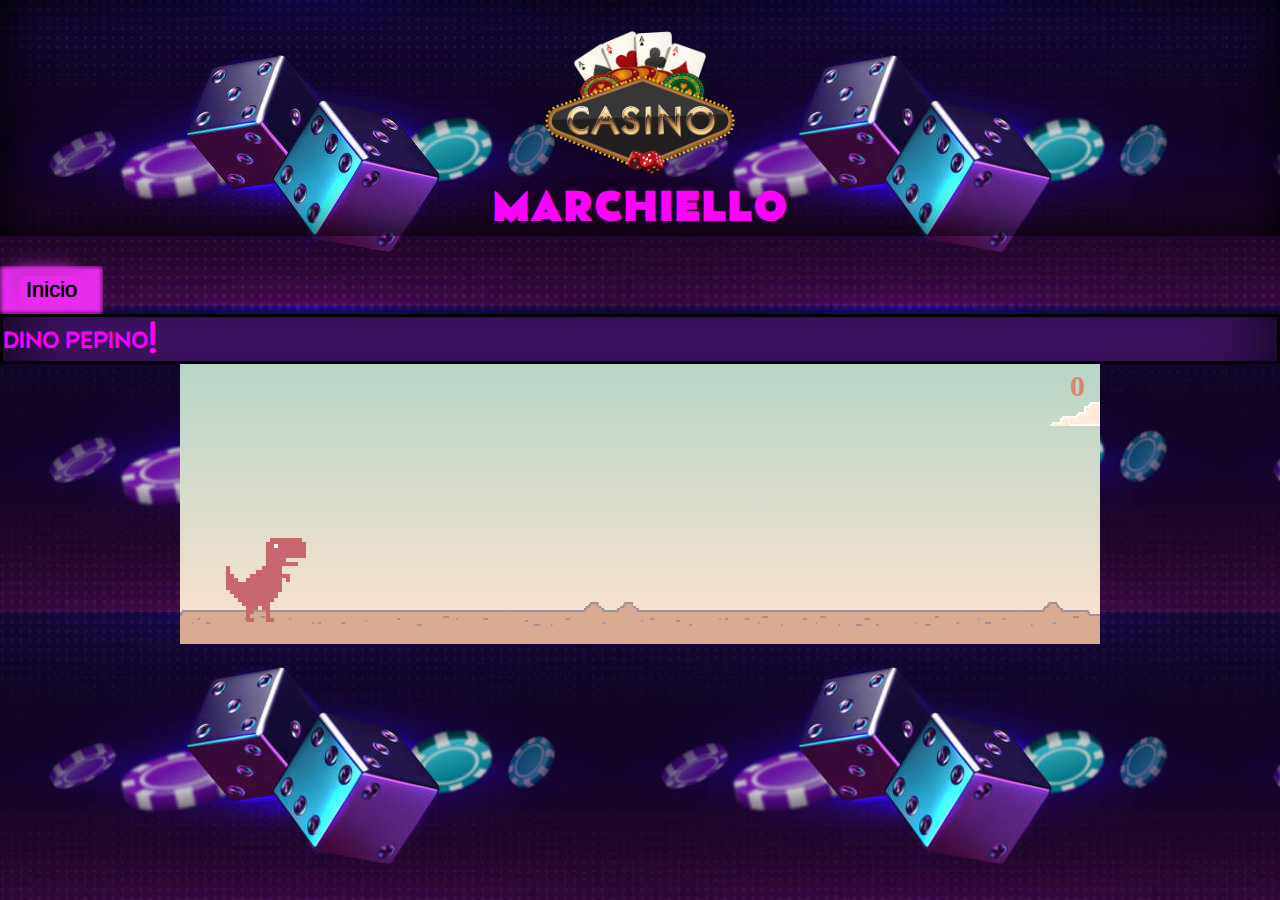
<file: dino.html>
<!DOCTYPE html>
<html lang="en">
<head>
    <meta charset="UTF-8">
    <meta http-equiv="X-UA-Compatible" content="IE=edge">
    <meta name="viewport" content="width=device-width, initial-scale=1.0">
    <link rel="stylesheet" type=text/css href="styles.css">
    <title>Dinosaurio Chrome V2</title>
    <link rel="preconnect" href="https://fonts.googleapis.com">
    <link rel="preconnect" href="https://fonts.gstatic.com" crossorigin>
    <link href="https://fonts.googleapis.com/css2?family=Belanosima:wght@600&display=swap" rel="stylesheet">
    <style>

body{
    background-color: gray;
    font-family: "Belanosima";
    margin: auto;
    user-select: none;
}

.contenedor {
    width: 920px;
    height: 280px;
    margin: auto;
    position: relative;

    background: linear-gradient(#b7d6c7, transparent) #ffe2d1;/*linear-gradient(#90ebff, white);*/
    transition: background-color 1s linear;
    overflow: hidden;
}

.mediodia {
    background-color: #ffdcf3;
}

.tarde {
    background-color: #ffadad;
}

.noche {
    background-color: #aca8c7;
}

.dino {
    width: 84px;
    height: 84px;

    position: absolute;
    bottom: 22px;
    left: 42px;
    z-index: 2;

    background: url(img/dino.png) repeat-x 0px 0px;
    background-size: 336px 84px;
    background-position-x: 0px;

}

.dino-corriendo {
    animation: animarDino 0.25s steps(2) infinite;
}
.dino-estrellado {
    background-position-x: -252px;
}

.suelo {
    width: 200%;
    height: 42px;

    position: absolute;
    bottom: 0;
    left: 0;

    background: url(img/suelo.png) repeat-x 0px 0px;
    background-size: 50% 42px;

}

.cactus{
    width: 46px;
    height: 96px;

    position: absolute;
    bottom: 16px;
    left: 600px;
    z-index: 1;

    background: url(img/cactus1.png) no-repeat;
}
.cactus2{
    width: 98px;
    height: 66px;

    background: url(img/cactus2.png) no-repeat;
}

.nube{
    width: 92px;
    height: 26px;

    position: absolute;
    z-index: 0;

    background: url(img/nube.png) no-repeat;
    background-size: 92px 26px;
}

.score{
    width: 100px;
    height: 30px;

    position: absolute;
    top: 5px;
    right: 15px;
    z-index: 10;

    color: #d48871;
    font-family: Verdana;
    font-size: 30px;
    font-weight: bold;
    text-align: right;
}

.game-over{
    display: none;

    position: absolute;
    width: 100%;


    text-align: center;
    color: #7e928b;
    font-size: 30px;
    font-family: Verdana;
    font-weight: 700;
}

@keyframes animarDino{
    from{
        background-position-x: -84px;
    }
    to{
        background-position-x: -252px;
    }
}


    </style>
</head>
<body background="background.jpg">

    <section id="tit">
        <img id="logo" src="logo casino.png">
        <center><h1> MARCHIELLO</h1></center>
    </section>


    <nav id="menu">
        <a href="index.html"><button class="menuop">Inicio</button></a>
        
    </nav>
  
    <header>
        <div id="linea1">
        <div id="credito">DINO PEPINO</div>
        <div id="simbolo">!</div>
        </div>
</header>
<section>
          <div class="contenedor" onclick="Update()">

        <div class="suelo"></div>
        
        <div class="dino dino-corriendo"></div>

        <div class="score">0</div>

    </div>

    <div class="game-over">GAME OVER</div>
</section>
    

<script>

//****** GAME LOOP ********//

var time = new Date();
var deltaTime = 0;

if(document.readyState === "complete" || document.readyState === "interactive"){
    setTimeout(Init, 1);
}else{
    document.addEventListener("DOMContentLoaded", Init); 
}

function Init() {
    time = new Date();
    Start();
    Loop();
}

function Loop() {
    deltaTime = (new Date() - time) / 1000;
    time = new Date();
    Update();
    requestAnimationFrame(Loop);
}

//****** GAME LOGIC ********//

var sueloY = 22;
var velY = 0;
var impulso = 900;
var gravedad = 2500;

var dinoPosX = 42;
var dinoPosY = sueloY; 

var sueloX = 0;
var velEscenario = 1280/3;
var gameVel = 1;
var score = 0;

var parado = false;
var saltando = false;

var tiempoHastaObstaculo = 2;
var tiempoObstaculoMin = 0.7;
var tiempoObstaculoMax = 1.8;
var obstaculoPosY = 16;
var obstaculos = [];

var tiempoHastaNube = 0.5;
var tiempoNubeMin = 0.7;
var tiempoNubeMax = 2.7;
var maxNubeY = 270;
var minNubeY = 100;
var nubes = [];
var velNube = 0.5;

var contenedor;
var dino;
var textoScore;
var suelo;
var gameOver;

function Start() {
    gameOver = document.querySelector(".game-over");
    suelo = document.querySelector(".suelo");
    contenedor = document.querySelector(".contenedor");
    textoScore = document.querySelector(".score");
    dino = document.querySelector(".dino");
    document.addEventListener("keydown", HandleKeyDown);
}

function Update() {
    if(parado) return;
    
    MoverDinosaurio();
    MoverSuelo();
    DecidirCrearObstaculos();
    DecidirCrearNubes();
    MoverObstaculos();
    MoverNubes();
    DetectarColision();

    velY -= gravedad * deltaTime;
}

function HandleKeyDown(ev){
    if(ev.keyCode == 32){
        Saltar();
    }
}

function Saltar(){
    if(dinoPosY === sueloY){
        saltando = true;
        velY = impulso;
        dino.classList.remove("dino-corriendo");
    }
}

function MoverDinosaurio() {
    dinoPosY += velY * deltaTime;
    if(dinoPosY < sueloY){
        
        TocarSuelo();
    }
    dino.style.bottom = dinoPosY+"px";
}

function TocarSuelo() {
    dinoPosY = sueloY;
    velY = 0;
    if(saltando){
        dino.classList.add("dino-corriendo");
    }
    saltando = false;
}

function MoverSuelo() {
    sueloX += CalcularDesplazamiento();
    suelo.style.left = -(sueloX % contenedor.clientWidth) + "px";
}

function CalcularDesplazamiento() {
    return velEscenario * deltaTime * gameVel;
}

function Estrellarse() {
    dino.classList.remove("dino-corriendo");
    dino.classList.add("dino-estrellado");
    parado = true;
}

function DecidirCrearObstaculos() {
    tiempoHastaObstaculo -= deltaTime;
    if(tiempoHastaObstaculo <= 0) {
        CrearObstaculo();
    }
}

function DecidirCrearNubes() {
    tiempoHastaNube -= deltaTime;
    if(tiempoHastaNube <= 0) {
        CrearNube();
    }
}

function CrearObstaculo() {
    var obstaculo = document.createElement("div");
    contenedor.appendChild(obstaculo);
    obstaculo.classList.add("cactus");
    if(Math.random() > 0.5) obstaculo.classList.add("cactus2");
    obstaculo.posX = contenedor.clientWidth;
    obstaculo.style.left = contenedor.clientWidth+"px";

    obstaculos.push(obstaculo);
    tiempoHastaObstaculo = tiempoObstaculoMin + Math.random() * (tiempoObstaculoMax-tiempoObstaculoMin) / gameVel;
}

function CrearNube() {
    var nube = document.createElement("div");
    contenedor.appendChild(nube);
    nube.classList.add("nube");
    nube.posX = contenedor.clientWidth;
    nube.style.left = contenedor.clientWidth+"px";
    nube.style.bottom = minNubeY + Math.random() * (maxNubeY-minNubeY)+"px";
    
    nubes.push(nube);
    tiempoHastaNube = tiempoNubeMin + Math.random() * (tiempoNubeMax-tiempoNubeMin) / gameVel;
}

function MoverObstaculos() {
    for (var i = obstaculos.length - 1; i >= 0; i--) {
        if(obstaculos[i].posX < -obstaculos[i].clientWidth) {
            obstaculos[i].parentNode.removeChild(obstaculos[i]);
            obstaculos.splice(i, 1);
            GanarPuntos();
        }else{
            obstaculos[i].posX -= CalcularDesplazamiento();
            obstaculos[i].style.left = obstaculos[i].posX+"px";
        }
    }
}

function MoverNubes() {
    for (var i = nubes.length - 1; i >= 0; i--) {
        if(nubes[i].posX < -nubes[i].clientWidth) {
            nubes[i].parentNode.removeChild(nubes[i]);
            nubes.splice(i, 1);
        }else{
            nubes[i].posX -= CalcularDesplazamiento() * velNube;
            nubes[i].style.left = nubes[i].posX+"px";
        }
    }
}

function GanarPuntos() {
    score++;
    textoScore.innerText = score;
    if(score == 5){
        gameVel = 1.5;
        contenedor.classList.add("mediodia");
    }else if(score == 10) {
        gameVel = 2;
        contenedor.classList.add("tarde");
    } else if(score == 20) {
        gameVel = 3;
        contenedor.classList.add("noche");
    }
    suelo.style.animationDuration = (3/gameVel)+"s";
}

function GameOver() {
    Estrellarse();
    gameOver.style.display = "block";
}

function DetectarColision() {
    for (var i = 0; i < obstaculos.length; i++) {
        if(obstaculos[i].posX > dinoPosX + dino.clientWidth) {
            //EVADE
            break; //al estar en orden, no puede chocar con más
        }else{
            if(IsCollision(dino, obstaculos[i], 10, 30, 15, 20)) {
                GameOver();
            }
        }
    }
}

function IsCollision(a, b, paddingTop, paddingRight, paddingBottom, paddingLeft) {
    var aRect = a.getBoundingClientRect();
    var bRect = b.getBoundingClientRect();

    return !(
        ((aRect.top + aRect.height - paddingBottom) < (bRect.top)) ||
        (aRect.top + paddingTop > (bRect.top + bRect.height)) ||
        ((aRect.left + aRect.width - paddingRight) < bRect.left) ||
        (aRect.left + paddingLeft > (bRect.left + bRect.width))
    );
}


</script>
</body>
</html>
</file>
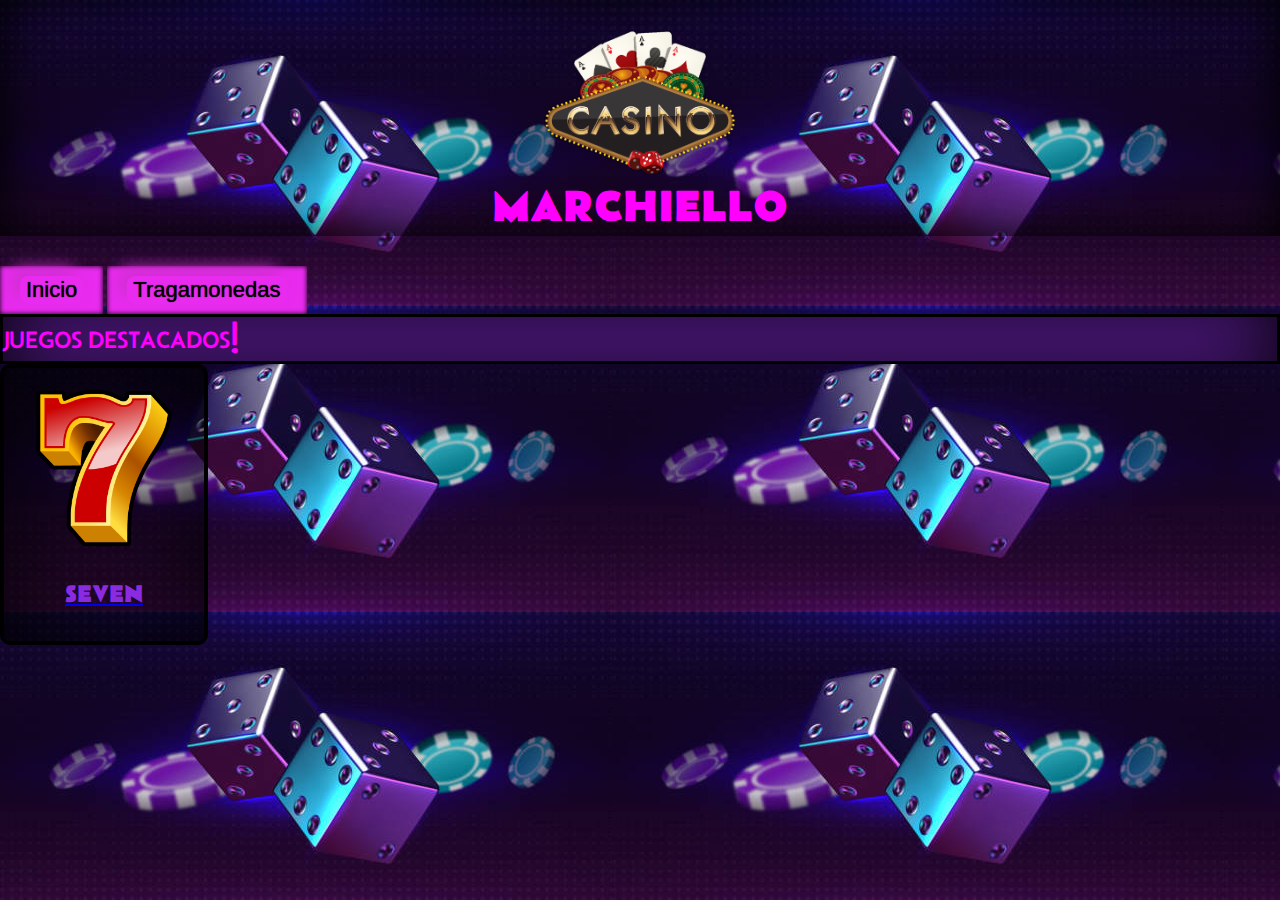
<file: inicio.html>
<!DOCTYPE html>
<html lang="es">
<head>
    <meta charset="UTF-8">
    <meta name="viewport" content="width=device-width, initial-scale=1.0">
    <title>Casino Marchiello</title>
    <link rel="preconnect" href="https://fonts.googleapis.com">
    <link rel="preconnect" href="https://fonts.gstatic.com" crossorigin>
    <link href="https://fonts.googleapis.com/css2?family=Belanosima:wght@600&display=swap" rel="stylesheet">
    <link rel="stylesheet" type=text/css href="styles.css">
</head>
    <body background="background.jpg">
        <section id="tit">
            <img id="logo" src="logo casino.png">
            <center><h1> MARCHIELLO</h1></center>
        </section>
    
    
        <nav id="menu">
            <a href="inicio.html"><button class="menuop">Inicio</button></a>
            
        </nav>
        <nav id="menu">
            <a href="tragamonedas.html"><button class="menuop">Tragamonedas</button></a>
        </nav>
        <header>
            <div id="linea1">
            <div id="credito">JUEGOS DESTACADOS</div>
            <div id="simbolo">!</div>
            </div>
    </header>

    <section id="games">
    <a href="tragamonedas.html"><img src="7.png"> 
    <h2 class="titl_games">SEVEN</h2></a>
    </section>
</body>
</html>
</file>
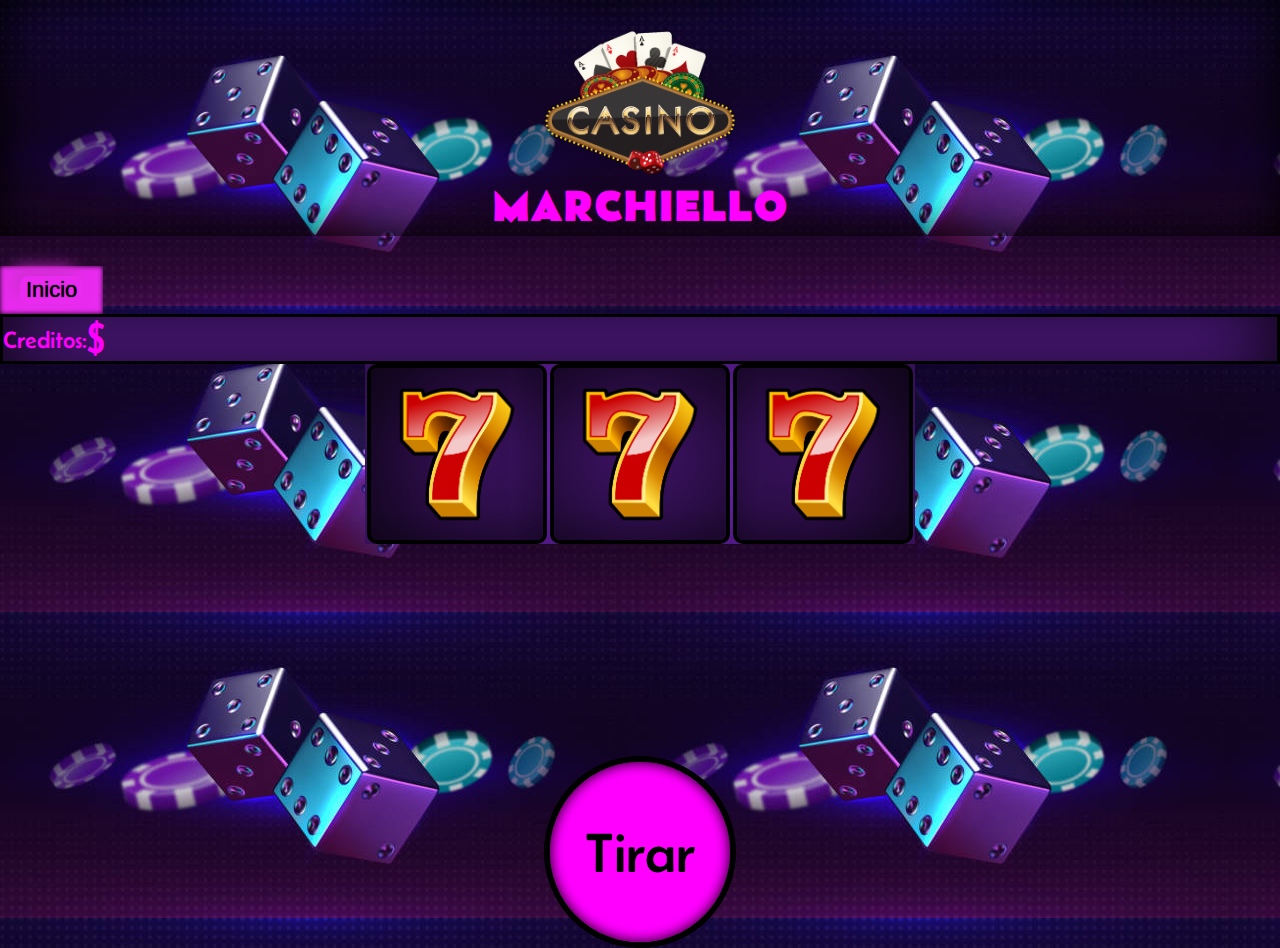
<file: tragamonedas.html>
<!DOCTYPE html>
<html lang="es">
<head>
    <meta charset="UTF-8">
    <meta name="viewport" content="width=device-width, initial-scale=1.0">
    <title>Casino Marchiello</title>
    <link rel="preconnect" href="https://fonts.googleapis.com">
    <link rel="preconnect" href="https://fonts.gstatic.com" crossorigin>
    <link href="https://fonts.googleapis.com/css2?family=Belanosima:wght@600&display=swap" rel="stylesheet">
    
    <link rel="stylesheet" type=text/css href="styles.css">
   
</head>

<body background="background.jpg">
    <section id="tit">
        <img id="logo" src="logo casino.png">
        <center><h1> MARCHIELLO</h1></center>
    </section>

    <nav id="menu">
        <a href="index.html"><button class="menuop">Inicio</button></a>
    </nav>

    <header>
            <div id="linea1">
            <div id="credito">Creditos:</div>
            <div id="simbolo">$</div>
            <div id="dinero"></div>
            </div>
    </header>
    <section id="ventanas">
    <div class="ventana">
        <div class="imagen">
            <img src="7.png">
        </div>
        <div class="boton"></div>
    </div>
    <div class="ventana">
        <div class="imagen">
            <img src="7.png">
        </div>
        <div class="boton"></div>
    </div>
    <div class="ventana">
        <div class="imagen">
            <img src="7.png">
        </div>
        <div class="boton"></div>
    </div>
    
    </section>
    <section class="bg">
    <div id="tirar" onclick="lanzar()">Tirar</div>
    </section>
    <div id="velo">
        <div id="cuadro_mensaje">
            <img id="cruz" src="cruz_cerrar.png">
             <div id="mensaje">
            </div>
        </div>
    </div>
    
    
   <audio id="sonido" src=""></audio>
    <script src="scripts.js"></script>
</body>
</html>
</file>
<file: styles.css>
body{
    background-color: gray;
    font-family: "Belanosima";
    margin: auto;
    user-select: none;
    
    
}
head{
    background-color: azure;
}
#tit{
    box-shadow: 0 0 50px black inset;
    position: relative;
    border: black;
    width: 100%;
    height: 100%;
    position: relative;
    
}

h1{
    top: 30%;
    color: fuchsia;
    font-size: 45px;
    position: relative;
    
}
#menu{

  display: inline-block;
  padding: 10px 20px;
  text-align: center;
  justify-content: space-around;
  align-items: center;
  font-size: 16px;
  background-color: rgb(232, 43, 239);
  color: salmon;
  border: none;
  border-radius: 0px;
  cursor: pointer;
  box-shadow: 0 0px 5px black inset;
  margin: auto;
}
.menuop{
    text-align: center;;
    font-size: 22px;
    background-color: transparent;
    font-weight: semibold;
    border: red;
    border-radius: .5rem;
    text-shadow: 0 0 1px black;
    margin: auto;
    cursor: pointer;
    transition: all 1s ease;
    box-shadow: .5rem .5rem 1rem rgb(225, 50, 248);
    box-shadow: -.5rem -.5rem 1rem rgb(209, 46, 209);



}
.menuop:hover{
    background-color: rgb(244, 84, 246);
    transform: scale(1.1);
    transition: transform 300ms;
    box-shadow: .5rem .5rem 1rem rgb(205, 48, 197);
    box-shadow: -.5rem -.5rem 1rem rgb(245, 59, 245);
}
header{
    border: 3px solid black;
    position: relative ;
    color: black;
}
#logo{
    height: 150px;
    display: flex;
    position: relative;
    right: 0;
    left: 0;
    margin: auto;
    top: 25px;
}

img{
    max-width: 100%;
    vertical-align: top;
}

#linea1{
    display: flex;
    align-items: center;
    background-color: blueviolet;
    box-shadow: 0 0 80px black inset;
   
}
#credito{
    color: fuchsia;
    font-size: 1.5em;
}

#simbolo {
    font-size: 2.5em;
    color: fuchsia;
}
#dinero{
    font-size: 4em;
    line-height: 70px;
    color: fuchsia;
}
#tirar{
    width: 180px;
    height: 180px;
    background-color: fuchsia;
    border-radius: 50%;
    border: 6px solid black;
    display: flex;
    justify-content: center;
    align-items: center;
    font-size: 3.5em;
    box-shadow: 0 0 13px black inset;
    user-select: none;
    -moz-user-select: none;
    cursor: pointer;
    position: absolute;
    left: 0;
    right: 0;
    margin: auto;
    top: 84%;

}    
#tirar:hover{
    box-shadow: 0 0 13px crimson inset;
}



#ventanas{
   display: flex;
   background-color: blueviolet;
   justify-content: space-around;
   position: relative;
   box-shadow: 0 0 180px black inset;
   width: 550px;
   left: 0;
   right: 0;
   margin: auto;
   
    
}
    
.ventana{
    width: 180px;
}
.imagen{
    border: 4px solid black;
    border-radius: 10px;
    box-shadow: 0 0 150px black inset;
    padding: 10px   ;
}

#velo{
    position: fixed;
    background-color:rgba(255, 255, 255, 0.6);
    top: 0;
    height: 100%;
    width: 100%;
    display: none;
    align-items: center;
    justify-content: center;
}
#cruz{
    width: 30px;
    top: 5px;
    right: 5px;
    position: absolute;
    cursor: pointer;
}
#cuadro_mensaje{
    border: 5px solid crimson;
    width: 500px;
    border-radius: 12px;
    position: relative;
    height: 100px;
}
#mensaje{
    font-size: 1.6em;
    text-align: center;
}

#games{
    border: 4px solid black;
    border-radius: 10px;
    box-shadow: 0 0 150px black inset;
    padding: 10px   ;
    width: 180px;
    cursor: pointer;
    display: flex;
}

#games:hover{
    transform: scale(1.1);
    transition: transform 300ms;
    position: relative;
}
.titl_games{
    color: blueviolet;
    text-align: center;
    font-size: 25px;
}
    

#bestgames{
    display: flex;
   
}



#dinopepino{
    width: 300px;
    height: 180px;
}

#angrybirds{
    width: 300px;
    height: 180px;

}
</file>
